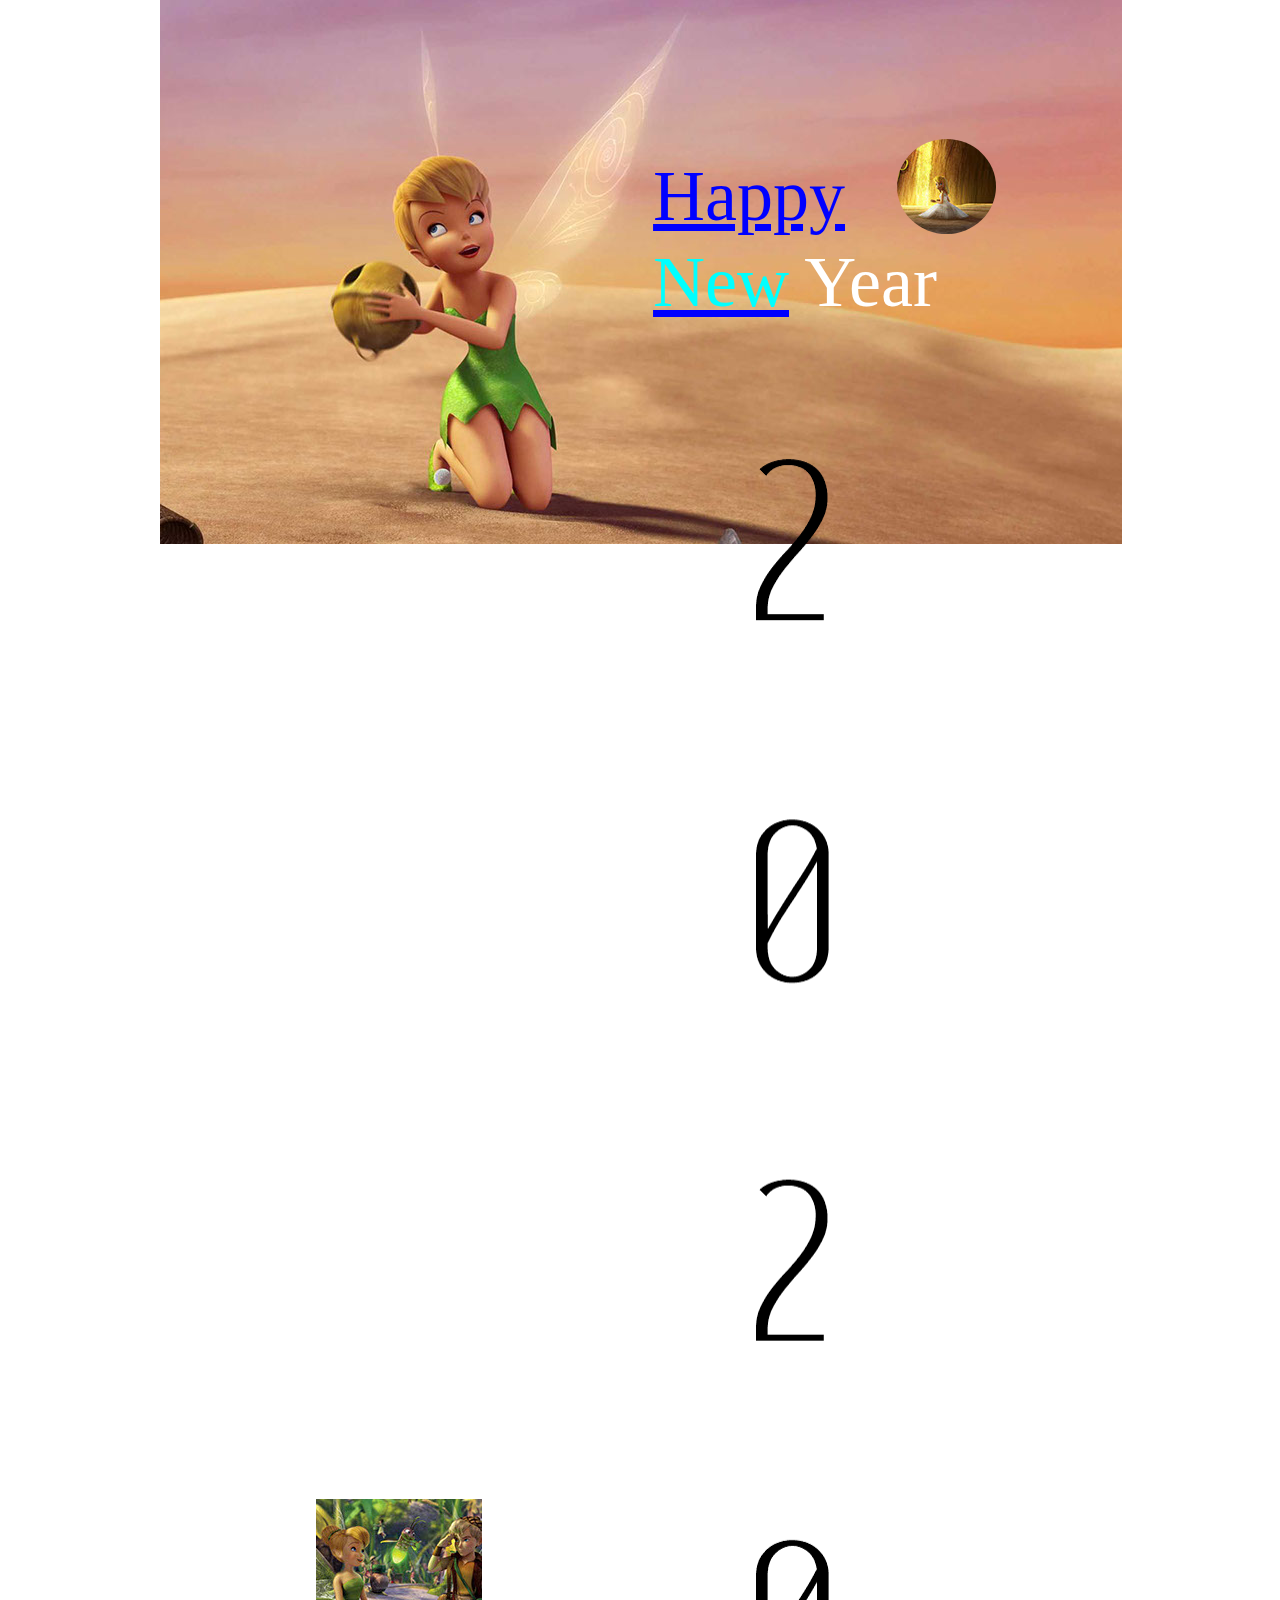
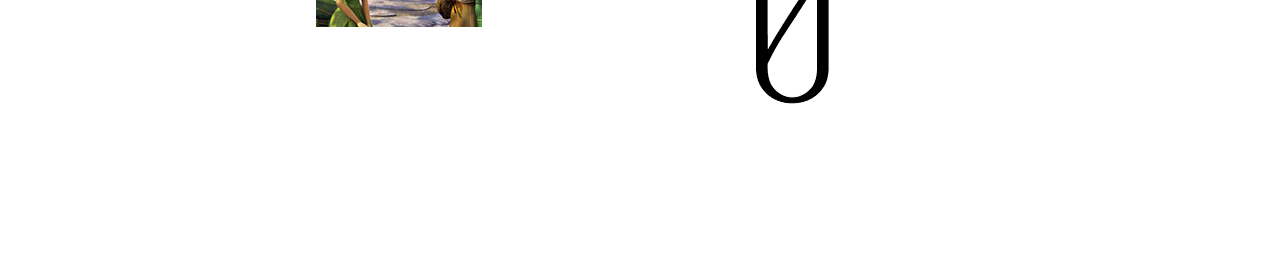
<file: index.html>
<!DOCTYPE html>
<html class="nojs html css_verticalspacer" lang="en-US">
 <head>

  <meta http-equiv="Content-type" content="text/html;charset=UTF-8"/>
  <meta name="generator" content="2018.0.0.379"/>
  <meta name="viewport" content="width=device-width, initial-scale=1.0"/>
  
  <script type="text/javascript">
   // Update the 'nojs'/'js' class on the html node
document.documentElement.className = document.documentElement.className.replace(/\bnojs\b/g, 'js');

// Check that all required assets are uploaded and up-to-date
if(typeof Muse == "undefined") window.Muse = {}; window.Muse.assets = {"required":["museutils.js", "museconfig.js", "jquery.watch.js", "require.js", "index.css"], "outOfDate":[]};
</script>
  
  <title>Home</title>
  <!-- CSS -->
  <link rel="stylesheet" type="text/css" href="css/site_global.css?crc=444006867"/>
  <link rel="stylesheet" type="text/css" href="css/index.css?crc=4118254209" id="pagesheet"/>
   </head>
 <body>

  <div class="clearfix borderbox" id="page"><!-- group -->
   <div class="clip_frame grpelem" id="u94" data-sizePolicy="fluidWidthHeight" data-pintopage="page_fixedLeft"><!-- image -->
    <img class="block" id="u94_img" src="images/031-tinkerbell2008-crop-u94.jpg?crc=260975472" alt="" data-heightwidthratio="0.5659397715472482" data-image-width="963" data-image-height="545"/>
   </div>
   <div class="clearfix grpelem" id="u107-10" data-muse-temp-textContainer-sizePolicy="true" data-muse-temp-textContainer-pinning="true"><!-- content -->
    <p id="u107-7"><a class="nonblock" href="https://www.youtube.com/watch?v=gdZLi9oWNZg"><span id="u107">Happy</span></a> <a class="nonblock" href="2.html"><span id="u107-4">New</span></a> Year</p>
    <p>&nbsp;</p>
   </div>
   <img class="grpelem" id="u158-4" alt="2020" src="images/u158-4.png?crc=4220537096" data-image-width="73"/><!-- rasterized frame -->
   <a class="nonblock nontext rounded-corners grpelem" id="u162" href="2.html"><!-- content --><div class="fluid_height_spacer"></div></a>
   <a class="nonblock nontext anim_swing rounded-corners clip_frame grpelem" id="u165" href="index.html#me"><!-- image --><img class="block" id="u165_img" src="images/004-tinkerbell2008-crop-u165.jpg?crc=4157705411" alt="" data-heightwidthratio="0.9595959595959596" data-image-width="99" data-image-height="95"/></a>
   <a class="anchor_item grpelem" id="me" data-sizePolicy="fixed" data-pintopage="page_fluidx"></a>
   <div class="clip_frame grpelem" id="u184"><!-- image -->
    <img class="block" id="u184_img" src="images/p5-crop-u184.jpg?crc=112629757" alt="" data-heightwidthratio="0.7710843373493976" data-image-width="166" data-image-height="128"/>
   </div>
   <div class="verticalspacer" data-offset-top="1805" data-content-above-spacer="1805" data-content-below-spacer="61" data-sizePolicy="fixed" data-pintopage="page_fixedLeft"></div>
  </div>
  <!-- Other scripts -->
  <script type="text/javascript">
   // Decide weather to suppress missing file error or not based on preference setting
var suppressMissingFileError = false
</script>
  <script type="text/javascript">
   window.Muse.assets.check=function(d){if(!window.Muse.assets.checked){window.Muse.assets.checked=!0;var b={},c=function(a,b){if(window.getComputedStyle){var c=window.getComputedStyle(a,null);return c&&c.getPropertyValue(b)||c&&c[b]||""}if(document.documentElement.currentStyle)return(c=a.currentStyle)&&c[b]||a.style&&a.style[b]||"";return""},a=function(a){if(a.match(/^rgb/))return a=a.replace(/\s+/g,"").match(/([\d\,]+)/gi)[0].split(","),(parseInt(a[0])<<16)+(parseInt(a[1])<<8)+parseInt(a[2]);if(a.match(/^\#/))return parseInt(a.substr(1),
16);return 0},g=function(g){for(var f=document.getElementsByTagName("link"),h=0;h<f.length;h++)if("text/css"==f[h].type){var i=(f[h].href||"").match(/\/?css\/([\w\-]+\.css)\?crc=(\d+)/);if(!i||!i[1]||!i[2])break;b[i[1]]=i[2]}f=document.createElement("div");f.className="version";f.style.cssText="display:none; width:1px; height:1px;";document.getElementsByTagName("body")[0].appendChild(f);for(h=0;h<Muse.assets.required.length;){var i=Muse.assets.required[h],l=i.match(/([\w\-\.]+)\.(\w+)$/),k=l&&l[1]?
l[1]:null,l=l&&l[2]?l[2]:null;switch(l.toLowerCase()){case "css":k=k.replace(/\W/gi,"_").replace(/^([^a-z])/gi,"_$1");f.className+=" "+k;k=a(c(f,"color"));l=a(c(f,"backgroundColor"));k!=0||l!=0?(Muse.assets.required.splice(h,1),"undefined"!=typeof b[i]&&(k!=b[i]>>>24||l!=(b[i]&16777215))&&Muse.assets.outOfDate.push(i)):h++;f.className="version";break;case "js":h++;break;default:throw Error("Unsupported file type: "+l);}}d?d().jquery!="1.8.3"&&Muse.assets.outOfDate.push("jquery-1.8.3.min.js"):Muse.assets.required.push("jquery-1.8.3.min.js");
f.parentNode.removeChild(f);if(Muse.assets.outOfDate.length||Muse.assets.required.length)f="Some files on the server may be missing or incorrect. Clear browser cache and try again. If the problem persists please contact website author.",g&&Muse.assets.outOfDate.length&&(f+="\nOut of date: "+Muse.assets.outOfDate.join(",")),g&&Muse.assets.required.length&&(f+="\nMissing: "+Muse.assets.required.join(",")),suppressMissingFileError?(f+="\nUse SuppressMissingFileError key in AppPrefs.xml to show missing file error pop up.",console.log(f)):alert(f)};location&&location.search&&location.search.match&&location.search.match(/muse_debug/gi)?
setTimeout(function(){g(!0)},5E3):g()}};
var muse_init=function(){require.config({baseUrl:""});require(["jquery","museutils","whatinput","jquery.watch"],function(d){var $ = d;$(document).ready(function(){try{
window.Muse.assets.check($);/* body */
Muse.Utils.transformMarkupToFixBrowserProblemsPreInit();/* body */
Muse.Utils.prepHyperlinks(true);/* body */
Muse.Utils.makeButtonsVisibleAfterSettingMinWidth();/* body */
Muse.Utils.fullPage('#page');/* 100% height page */
Muse.Utils.showWidgetsWhenReady();/* body */
Muse.Utils.transformMarkupToFixBrowserProblems();/* body */
}catch(b){if(b&&"function"==typeof b.notify?b.notify():Muse.Assert.fail("Error calling selector function: "+b),false)throw b;}})})};

</script>
  <!-- RequireJS script -->
  <script src="scripts/require.js?crc=4157109226" type="text/javascript" async data-main="scripts/museconfig.js?crc=380897831" onload="if (requirejs) requirejs.onError = function(requireType, requireModule) { if (requireType && requireType.toString && requireType.toString().indexOf && 0 <= requireType.toString().indexOf('#scripterror')) window.Muse.assets.check(); }" onerror="window.Muse.assets.check();"></script>
   </body>
</html>
</file>
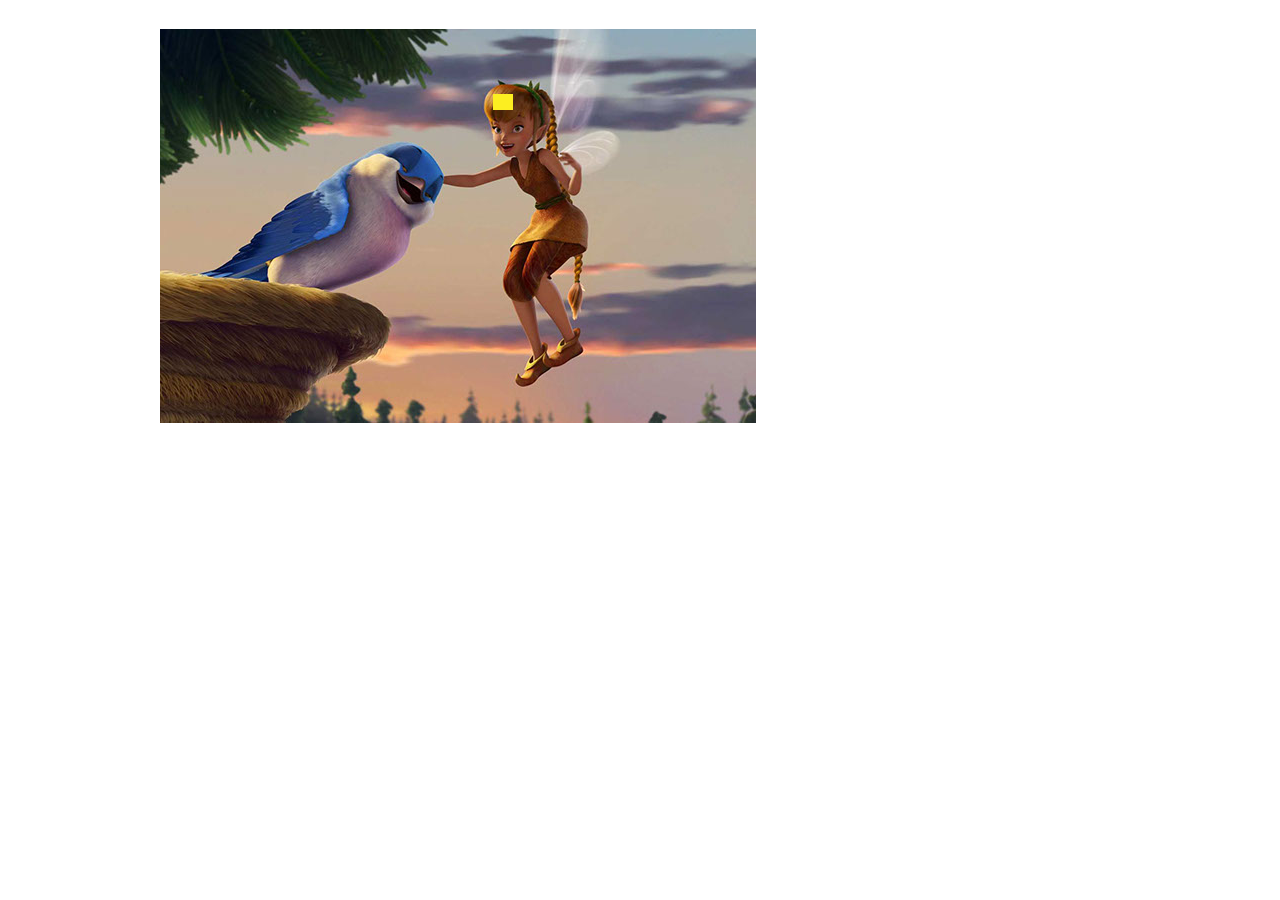
<file: 2.html>
<!DOCTYPE html>
<html class="nojs html css_verticalspacer" lang="en-US">
 <head>

  <meta http-equiv="Content-type" content="text/html;charset=UTF-8"/>
  <meta name="generator" content="2018.0.0.379"/>
  <meta name="viewport" content="width=device-width, initial-scale=1.0"/>
  
  <script type="text/javascript">
   // Update the 'nojs'/'js' class on the html node
document.documentElement.className = document.documentElement.className.replace(/\bnojs\b/g, 'js');

// Check that all required assets are uploaded and up-to-date
if(typeof Muse == "undefined") window.Muse = {}; window.Muse.assets = {"required":["museutils.js", "museconfig.js", "jquery.watch.js", "require.js", "2.css"], "outOfDate":[]};
</script>
  
  <title>2</title>
  <!-- CSS -->
  <link rel="stylesheet" type="text/css" href="css/site_global.css?crc=444006867"/>
  <link rel="stylesheet" type="text/css" href="css/2.css?crc=26789228" id="pagesheet"/>
   </head>
 <body>

  <div class="clearfix borderbox" id="page"><!-- group -->
   <div class="clip_frame clearfix grpelem" id="u123" data-sizePolicy="fixed" data-pintopage="page_fluidx"><!-- image -->
    <img class="position_content" id="u123_img" src="images/044-tinkerbell2008.jpg?crc=123338047" alt="" width="700" height="394"/>
   </div>
   <a class="nonblock nontext grpelem" id="u136" href="index.html"><!-- content --><div class="fluid_height_spacer"></div></a>
   <div class="verticalspacer" data-offset-top="423" data-content-above-spacer="422" data-content-below-spacer="77" data-sizePolicy="fixed" data-pintopage="page_fixedLeft"></div>
  </div>
  <!-- Other scripts -->
  <script type="text/javascript">
   // Decide weather to suppress missing file error or not based on preference setting
var suppressMissingFileError = false
</script>
  <script type="text/javascript">
   window.Muse.assets.check=function(d){if(!window.Muse.assets.checked){window.Muse.assets.checked=!0;var b={},c=function(a,b){if(window.getComputedStyle){var c=window.getComputedStyle(a,null);return c&&c.getPropertyValue(b)||c&&c[b]||""}if(document.documentElement.currentStyle)return(c=a.currentStyle)&&c[b]||a.style&&a.style[b]||"";return""},a=function(a){if(a.match(/^rgb/))return a=a.replace(/\s+/g,"").match(/([\d\,]+)/gi)[0].split(","),(parseInt(a[0])<<16)+(parseInt(a[1])<<8)+parseInt(a[2]);if(a.match(/^\#/))return parseInt(a.substr(1),
16);return 0},g=function(g){for(var f=document.getElementsByTagName("link"),h=0;h<f.length;h++)if("text/css"==f[h].type){var i=(f[h].href||"").match(/\/?css\/([\w\-]+\.css)\?crc=(\d+)/);if(!i||!i[1]||!i[2])break;b[i[1]]=i[2]}f=document.createElement("div");f.className="version";f.style.cssText="display:none; width:1px; height:1px;";document.getElementsByTagName("body")[0].appendChild(f);for(h=0;h<Muse.assets.required.length;){var i=Muse.assets.required[h],l=i.match(/([\w\-\.]+)\.(\w+)$/),k=l&&l[1]?
l[1]:null,l=l&&l[2]?l[2]:null;switch(l.toLowerCase()){case "css":k=k.replace(/\W/gi,"_").replace(/^([^a-z])/gi,"_$1");f.className+=" "+k;k=a(c(f,"color"));l=a(c(f,"backgroundColor"));k!=0||l!=0?(Muse.assets.required.splice(h,1),"undefined"!=typeof b[i]&&(k!=b[i]>>>24||l!=(b[i]&16777215))&&Muse.assets.outOfDate.push(i)):h++;f.className="version";break;case "js":h++;break;default:throw Error("Unsupported file type: "+l);}}d?d().jquery!="1.8.3"&&Muse.assets.outOfDate.push("jquery-1.8.3.min.js"):Muse.assets.required.push("jquery-1.8.3.min.js");
f.parentNode.removeChild(f);if(Muse.assets.outOfDate.length||Muse.assets.required.length)f="Some files on the server may be missing or incorrect. Clear browser cache and try again. If the problem persists please contact website author.",g&&Muse.assets.outOfDate.length&&(f+="\nOut of date: "+Muse.assets.outOfDate.join(",")),g&&Muse.assets.required.length&&(f+="\nMissing: "+Muse.assets.required.join(",")),suppressMissingFileError?(f+="\nUse SuppressMissingFileError key in AppPrefs.xml to show missing file error pop up.",console.log(f)):alert(f)};location&&location.search&&location.search.match&&location.search.match(/muse_debug/gi)?
setTimeout(function(){g(!0)},5E3):g()}};
var muse_init=function(){require.config({baseUrl:""});require(["jquery","museutils","whatinput","jquery.watch"],function(d){var $ = d;$(document).ready(function(){try{
window.Muse.assets.check($);/* body */
Muse.Utils.transformMarkupToFixBrowserProblemsPreInit();/* body */
Muse.Utils.prepHyperlinks(true);/* body */
Muse.Utils.makeButtonsVisibleAfterSettingMinWidth();/* body */
Muse.Utils.fullPage('#page');/* 100% height page */
Muse.Utils.showWidgetsWhenReady();/* body */
Muse.Utils.transformMarkupToFixBrowserProblems();/* body */
}catch(b){if(b&&"function"==typeof b.notify?b.notify():Muse.Assert.fail("Error calling selector function: "+b),false)throw b;}})})};

</script>
  <!-- RequireJS script -->
  <script src="scripts/require.js?crc=4157109226" type="text/javascript" async data-main="scripts/museconfig.js?crc=380897831" onload="if (requirejs) requirejs.onError = function(requireType, requireModule) { if (requireType && requireType.toString && requireType.toString().indexOf && 0 <= requireType.toString().indexOf('#scripterror')) window.Muse.assets.check(); }" onerror="window.Muse.assets.check();"></script>
   </body>
</html>
</file>
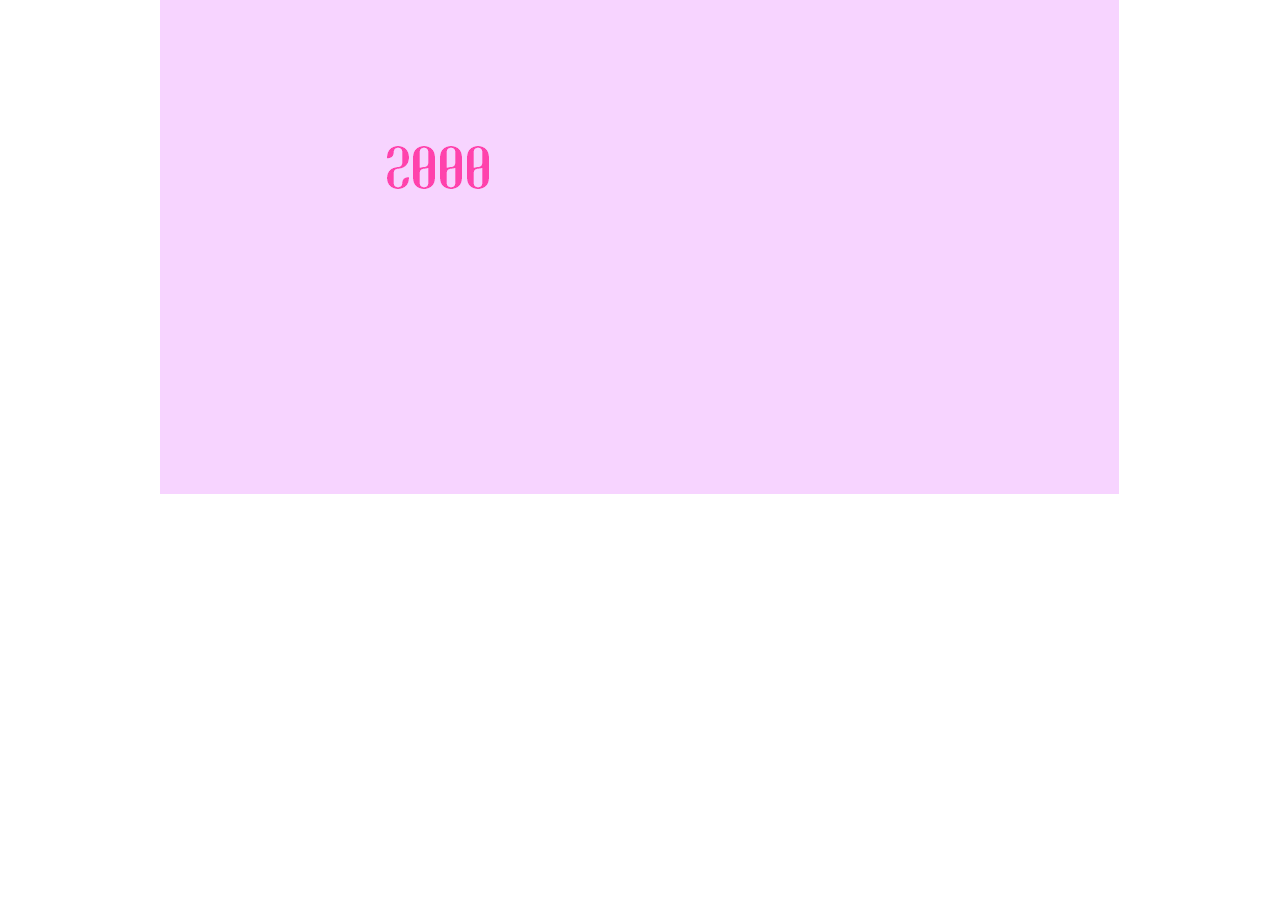
<file: 3.html>
<!DOCTYPE html>
<html class="nojs html css_verticalspacer" lang="en-US">
 <head>

  <meta http-equiv="Content-type" content="text/html;charset=UTF-8"/>
  <meta name="generator" content="2018.0.0.379"/>
  <meta name="viewport" content="width=device-width, initial-scale=1.0"/>
  
  <script type="text/javascript">
   // Update the 'nojs'/'js' class on the html node
document.documentElement.className = document.documentElement.className.replace(/\bnojs\b/g, 'js');

// Check that all required assets are uploaded and up-to-date
if(typeof Muse == "undefined") window.Muse = {}; window.Muse.assets = {"required":["museutils.js", "museconfig.js", "jquery.watch.js", "require.js", "3.css"], "outOfDate":[]};
</script>
  
  <title>3</title>
  <!-- CSS -->
  <link rel="stylesheet" type="text/css" href="css/site_global.css?crc=444006867"/>
  <link rel="stylesheet" type="text/css" href="css/3.css?crc=101257491" id="pagesheet"/>
   </head>
 <body>

  <div class="clearfix borderbox" id="page"><!-- column -->
   <div class="clearfix colelem" id="u151"><!-- group -->
    <img class="grpelem" id="u154-4" alt="2000" src="images/u154-4.png?crc=428698016" data-image-width="145"/><!-- rasterized frame -->
   </div>
   <div class="verticalspacer" data-offset-top="494" data-content-above-spacer="494" data-content-below-spacer="61" data-sizePolicy="fixed" data-pintopage="page_fixedLeft"></div>
  </div>
  <!-- Other scripts -->
  <script type="text/javascript">
   // Decide weather to suppress missing file error or not based on preference setting
var suppressMissingFileError = false
</script>
  <script type="text/javascript">
   window.Muse.assets.check=function(d){if(!window.Muse.assets.checked){window.Muse.assets.checked=!0;var b={},c=function(a,b){if(window.getComputedStyle){var c=window.getComputedStyle(a,null);return c&&c.getPropertyValue(b)||c&&c[b]||""}if(document.documentElement.currentStyle)return(c=a.currentStyle)&&c[b]||a.style&&a.style[b]||"";return""},a=function(a){if(a.match(/^rgb/))return a=a.replace(/\s+/g,"").match(/([\d\,]+)/gi)[0].split(","),(parseInt(a[0])<<16)+(parseInt(a[1])<<8)+parseInt(a[2]);if(a.match(/^\#/))return parseInt(a.substr(1),
16);return 0},g=function(g){for(var f=document.getElementsByTagName("link"),h=0;h<f.length;h++)if("text/css"==f[h].type){var i=(f[h].href||"").match(/\/?css\/([\w\-]+\.css)\?crc=(\d+)/);if(!i||!i[1]||!i[2])break;b[i[1]]=i[2]}f=document.createElement("div");f.className="version";f.style.cssText="display:none; width:1px; height:1px;";document.getElementsByTagName("body")[0].appendChild(f);for(h=0;h<Muse.assets.required.length;){var i=Muse.assets.required[h],l=i.match(/([\w\-\.]+)\.(\w+)$/),k=l&&l[1]?
l[1]:null,l=l&&l[2]?l[2]:null;switch(l.toLowerCase()){case "css":k=k.replace(/\W/gi,"_").replace(/^([^a-z])/gi,"_$1");f.className+=" "+k;k=a(c(f,"color"));l=a(c(f,"backgroundColor"));k!=0||l!=0?(Muse.assets.required.splice(h,1),"undefined"!=typeof b[i]&&(k!=b[i]>>>24||l!=(b[i]&16777215))&&Muse.assets.outOfDate.push(i)):h++;f.className="version";break;case "js":h++;break;default:throw Error("Unsupported file type: "+l);}}d?d().jquery!="1.8.3"&&Muse.assets.outOfDate.push("jquery-1.8.3.min.js"):Muse.assets.required.push("jquery-1.8.3.min.js");
f.parentNode.removeChild(f);if(Muse.assets.outOfDate.length||Muse.assets.required.length)f="Some files on the server may be missing or incorrect. Clear browser cache and try again. If the problem persists please contact website author.",g&&Muse.assets.outOfDate.length&&(f+="\nOut of date: "+Muse.assets.outOfDate.join(",")),g&&Muse.assets.required.length&&(f+="\nMissing: "+Muse.assets.required.join(",")),suppressMissingFileError?(f+="\nUse SuppressMissingFileError key in AppPrefs.xml to show missing file error pop up.",console.log(f)):alert(f)};location&&location.search&&location.search.match&&location.search.match(/muse_debug/gi)?
setTimeout(function(){g(!0)},5E3):g()}};
var muse_init=function(){require.config({baseUrl:""});require(["jquery","museutils","whatinput","jquery.watch"],function(d){var $ = d;$(document).ready(function(){try{
window.Muse.assets.check($);/* body */
Muse.Utils.transformMarkupToFixBrowserProblemsPreInit();/* body */
Muse.Utils.prepHyperlinks(true);/* body */
Muse.Utils.makeButtonsVisibleAfterSettingMinWidth();/* body */
Muse.Utils.fullPage('#page');/* 100% height page */
Muse.Utils.showWidgetsWhenReady();/* body */
Muse.Utils.transformMarkupToFixBrowserProblems();/* body */
}catch(b){if(b&&"function"==typeof b.notify?b.notify():Muse.Assert.fail("Error calling selector function: "+b),false)throw b;}})})};

</script>
  <!-- RequireJS script -->
  <script src="scripts/require.js?crc=4157109226" type="text/javascript" async data-main="scripts/museconfig.js?crc=380897831" onload="if (requirejs) requirejs.onError = function(requireType, requireModule) { if (requireType && requireType.toString && requireType.toString().indexOf && 0 <= requireType.toString().indexOf('#scripterror')) window.Muse.assets.check(); }" onerror="window.Muse.assets.check();"></script>
   </body>
</html>
</file>
<file: css/site_global.css>
html{min-height:100%;min-width:100%;-ms-text-size-adjust:none;}body,div,dl,dt,dd,ul,ol,li,nav,h1,h2,h3,h4,h5,h6,pre,code,form,fieldset,legend,input,button,textarea,p,blockquote,th,td,a{margin:0px;padding:0px;border-width:0px;border-style:solid;border-color:transparent;-webkit-transform-origin:left top;-ms-transform-origin:left top;-o-transform-origin:left top;transform-origin:left top;background-repeat:no-repeat;}button.submit-btn{-moz-box-sizing:content-box;-webkit-box-sizing:content-box;box-sizing:content-box;}.transition{-webkit-transition-property:background-image,background-position,background-color,border-color,border-radius,color,font-size,font-style,font-weight,letter-spacing,line-height,text-align,box-shadow,text-shadow,opacity;transition-property:background-image,background-position,background-color,border-color,border-radius,color,font-size,font-style,font-weight,letter-spacing,line-height,text-align,box-shadow,text-shadow,opacity;}.transition *{-webkit-transition:inherit;transition:inherit;}table{border-collapse:collapse;border-spacing:0px;}fieldset,img{border:0px;border-style:solid;-webkit-transform-origin:left top;-ms-transform-origin:left top;-o-transform-origin:left top;transform-origin:left top;}address,caption,cite,code,dfn,em,strong,th,var,optgroup{font-style:inherit;font-weight:inherit;}del,ins{text-decoration:none;}li{list-style:none;}caption,th{text-align:left;}h1,h2,h3,h4,h5,h6{font-size:100%;font-weight:inherit;}input,button,textarea,select,optgroup,option{font-family:inherit;font-size:inherit;font-style:inherit;font-weight:inherit;}.form-grp input,.form-grp textarea{-webkit-appearance:none;-webkit-border-radius:0;}body{font-family:Arial, Helvetica Neue, Helvetica, sans-serif;text-align:left;font-size:14px;line-height:17px;word-wrap:break-word;text-rendering:optimizeLegibility;-moz-font-feature-settings:'liga';-ms-font-feature-settings:'liga';-webkit-font-feature-settings:'liga';font-feature-settings:'liga';}a:link{color:#0000FF;text-decoration:underline;}a:visited{color:#800080;text-decoration:underline;}a:hover{color:#0000FF;text-decoration:underline;}a:active{color:#EE0000;text-decoration:underline;}a.nontext{color:black;text-decoration:none;font-style:normal;font-weight:normal;}.normal_text{color:#000000;direction:ltr;font-family:Arial, Helvetica Neue, Helvetica, sans-serif;font-size:14px;font-style:normal;font-weight:normal;letter-spacing:0px;line-height:17px;text-align:left;text-decoration:none;text-indent:0px;text-transform:none;vertical-align:0px;padding:0px;}.list0 li:before{position:absolute;right:100%;letter-spacing:0px;text-decoration:none;font-weight:normal;font-style:normal;}.rtl-list li:before{right:auto;left:100%;}.nls-None > li:before,.nls-None .list3 > li:before,.nls-None .list6 > li:before{margin-right:6px;content:'•';}.nls-None .list1 > li:before,.nls-None .list4 > li:before,.nls-None .list7 > li:before{margin-right:6px;content:'○';}.nls-None,.nls-None .list1,.nls-None .list2,.nls-None .list3,.nls-None .list4,.nls-None .list5,.nls-None .list6,.nls-None .list7,.nls-None .list8{padding-left:34px;}.nls-None.rtl-list,.nls-None .list1.rtl-list,.nls-None .list2.rtl-list,.nls-None .list3.rtl-list,.nls-None .list4.rtl-list,.nls-None .list5.rtl-list,.nls-None .list6.rtl-list,.nls-None .list7.rtl-list,.nls-None .list8.rtl-list{padding-left:0px;padding-right:34px;}.nls-None .list2 > li:before,.nls-None .list5 > li:before,.nls-None .list8 > li:before{margin-right:6px;content:'-';}.nls-None.rtl-list > li:before,.nls-None .list1.rtl-list > li:before,.nls-None .list2.rtl-list > li:before,.nls-None .list3.rtl-list > li:before,.nls-None .list4.rtl-list > li:before,.nls-None .list5.rtl-list > li:before,.nls-None .list6.rtl-list > li:before,.nls-None .list7.rtl-list > li:before,.nls-None .list8.rtl-list > li:before{margin-right:0px;margin-left:6px;}.TabbedPanelsTab{white-space:nowrap;}.MenuBar .MenuBarView,.MenuBar .SubMenuView{display:block;list-style:none;}.MenuBar .SubMenu{display:none;position:absolute;}.NoWrap{white-space:nowrap;word-wrap:normal;}.rootelem{margin-left:auto;margin-right:auto;}.colelem{display:inline;float:left;clear:both;}.clearfix:after{content:"\0020";visibility:hidden;display:block;height:0px;clear:both;}*:first-child+html .clearfix{zoom:1;}.clip_frame{overflow:hidden;}.popup_anchor{position:relative;width:0px;height:0px;}.allow_click_through *{pointer-events:auto;}.popup_element{z-index:100000;}.svg{display:block;vertical-align:top;}span.wrap{content:'';clear:left;display:block;}span.actAsInlineDiv{display:inline-block;}.position_content,.excludeFromNormalFlow{float:left;}.preload_images{position:absolute;overflow:hidden;left:-9999px;top:-9999px;height:1px;width:1px;}.preload{height:1px;width:1px;}.animateStates{-webkit-transition:0.3s ease-in-out;-moz-transition:0.3s ease-in-out;-o-transition:0.3s ease-in-out;transition:0.3s ease-in-out;}[data-whatinput="mouse"] *:focus,[data-whatinput="touch"] *:focus,input:focus,textarea:focus{outline:none;}textarea{resize:none;overflow:auto;}.allow_click_through,.fld-prompt{pointer-events:none;}.wrapped-input{position:absolute;top:0px;left:0px;background:transparent;border:none;}.submit-btn{z-index:50000;cursor:pointer;}.anchor_item{width:22px;height:18px;}.MenuBar .SubMenuVisible,.MenuBarVertical .SubMenuVisible,.MenuBar .SubMenu .SubMenuVisible,.popup_element.Active,span.actAsPara,.actAsDiv,a.nonblock.nontext,img.block{display:block;}.widget_invisible,.js .invi,.js .mse_pre_init{visibility:hidden;}.ose_ei{visibility:hidden;z-index:0;}.no_vert_scroll{overflow-y:hidden;}.always_vert_scroll{overflow-y:scroll;}.always_horz_scroll{overflow-x:scroll;}.fullscreen{overflow:hidden;left:0px;top:0px;position:fixed;height:100%;width:100%;-moz-box-sizing:border-box;-webkit-box-sizing:border-box;-ms-box-sizing:border-box;box-sizing:border-box;}.fullwidth{position:absolute;}.borderbox{-moz-box-sizing:border-box;-webkit-box-sizing:border-box;-ms-box-sizing:border-box;box-sizing:border-box;}.scroll_wrapper{position:absolute;overflow:auto;left:0px;right:0px;top:0px;bottom:0px;padding-top:0px;padding-bottom:0px;margin-top:0px;margin-bottom:0px;}.browser_width > *{position:absolute;left:0px;right:0px;}.grpelem,.accordion_wrapper{display:inline;float:left;}.fld-checkbox input[type=checkbox],.fld-radiobutton input[type=radio]{position:absolute;overflow:hidden;clip:rect(0px, 0px, 0px, 0px);height:1px;width:1px;margin:-1px;padding:0px;border:0px;}.fld-checkbox input[type=checkbox] + label,.fld-radiobutton input[type=radio] + label{display:inline-block;background-repeat:no-repeat;cursor:pointer;float:left;width:100%;height:100%;}.pointer_cursor,.fld-recaptcha-mode,.fld-recaptcha-refresh,.fld-recaptcha-help{cursor:pointer;}p,h1,h2,h3,h4,h5,h6,ol,ul,span.actAsPara{max-height:1000000px;}.superscript{vertical-align:super;font-size:66%;line-height:0px;}.subscript{vertical-align:sub;font-size:66%;line-height:0px;}.horizontalSlideShow{-ms-touch-action:pan-y;touch-action:pan-y;}.verticalSlideShow{-ms-touch-action:pan-x;touch-action:pan-x;}.colelem100,.verticalspacer{clear:both;}.list0 li,.MenuBar .MenuItemContainer,.SlideShowContentPanel .fullscreen img,.css_verticalspacer .verticalspacer{position:relative;}.popup_element.Inactive,.js .disn,.js .an_invi,.hidden,.breakpoint{display:none;}#muse_css_mq{position:absolute;display:none;background-color:#FFFFFE;}.fluid_height_spacer{width:0.01px;}.muse_check_css{display:none;position:fixed;}@media screen and (-webkit-min-device-pixel-ratio:0){body{text-rendering:auto;}}
</file>
<file: css/index.css>
.version.index{color:#0000F5;background-color:#779281;}#page{z-index:1;min-height:438px;background-image:none;border-width:0px;border-color:#000000;background-color:transparent;padding-bottom:62px;width:100%;max-width:960px;margin-left:auto;margin-right:auto;}#u94{z-index:2;background-color:#FFFFFF;position:relative;margin-right:-10000px;margin-top:-1px;width:100.21%;}#u94_img{width:100.11%;}#u107-10{z-index:4;min-height:141px;background-color:transparent;position:relative;margin-right:-10000px;margin-top:153px;width:34.69%;left:51.36%;}#u107-7{font-size:72px;line-height:86px;color:#FFFFFF;font-family:Georgia, Palatino, Palatino Linotype, Times, Times New Roman, serif;}#u107{text-decoration:none;}#u107-4{text-decoration:none;color:#00FFFF;}#u158-4{z-index:14;display:block;vertical-align:top;position:relative;margin-right:-10000px;margin-top:365px;width:7.61%;left:62.09%;}#u162{z-index:18;background-color:transparent;border-radius:50%;position:relative;margin-right:-10000px;margin-top:263px;width:9.17%;left:17.92%;}.ie #u162{background-color:#FFFFFF;opacity:0.01;-ms-filter:"progid:DXImageTransform.Microsoft.Alpha(Opacity=1)";filter:alpha(opacity=1);}#u162 .fluid_height_spacer{padding-bottom:101.13636363636364%;}#u165{z-index:19;background-color:transparent;border-radius:50%;position:relative;margin-right:-10000px;margin-top:139px;width:10.32%;left:76.78%;}#u165 .clip_frame{-webkit-border-radius:0.5px 0.5px 0.5px 0.5px;}#u165_img{width:100%;}#me{position:relative;margin-right:-10000px;width:22px;margin-top:1500px;left:10.53%;}#u184{z-index:22;background-color:transparent;position:relative;margin-right:-10000px;margin-top:1499px;width:17.3%;left:16.25%;}#u184_img{padding-bottom:1.2048192771084338%;width:100%;}.css_verticalspacer .verticalspacer{height:calc(100vh - 1866px);}#muse_css_mq,.html{background-color:#FFFFFF;}body{position:relative;min-width:320px;}
</file>
<file: css/2.css>
.version._2{color:#000001;background-color:#98C56C;}#page{z-index:1;min-height:438px;background-image:none;border-width:0px;border-color:#000000;background-color:transparent;padding-bottom:62px;width:100%;max-width:960px;margin-left:auto;margin-right:auto;}#u123{z-index:2;width:596px;background-color:transparent;position:relative;margin-right:-10000px;margin-top:29px;}#u123_img{margin-left:-52px;margin-right:-52px;}#u136{z-index:4;background-color:#FCEE21;position:relative;margin-right:-10000px;margin-top:94px;width:2.09%;left:34.69%;}#u136 .fluid_height_spacer{padding-bottom:80%;}.css_verticalspacer .verticalspacer{height:calc(100vh - 499px);}#muse_css_mq,.html{background-color:#FFFFFF;}body{position:relative;min-width:320px;}
</file>
<file: css/3.css>
.version._3{color:#000006;background-color:#091113;}#page{z-index:1;min-height:437.99999999999994px;background-image:none;border-width:0px;border-color:#000000;background-color:transparent;padding-bottom:62.00000000000006px;width:100%;max-width:960px;margin-left:auto;margin-right:auto;}#u151{z-index:2;background-color:#F7D4FF;padding-bottom:280px;position:relative;width:99.9%;}#u154-4{z-index:3;display:block;vertical-align:top;position:relative;margin-right:-10000px;margin-top:128px;width:15.12%;left:23.68%;}.css_verticalspacer .verticalspacer{height:calc(100vh - 555px);}#muse_css_mq,.html{background-color:#FFFFFF;}body{position:relative;min-width:320px;}
</file>
